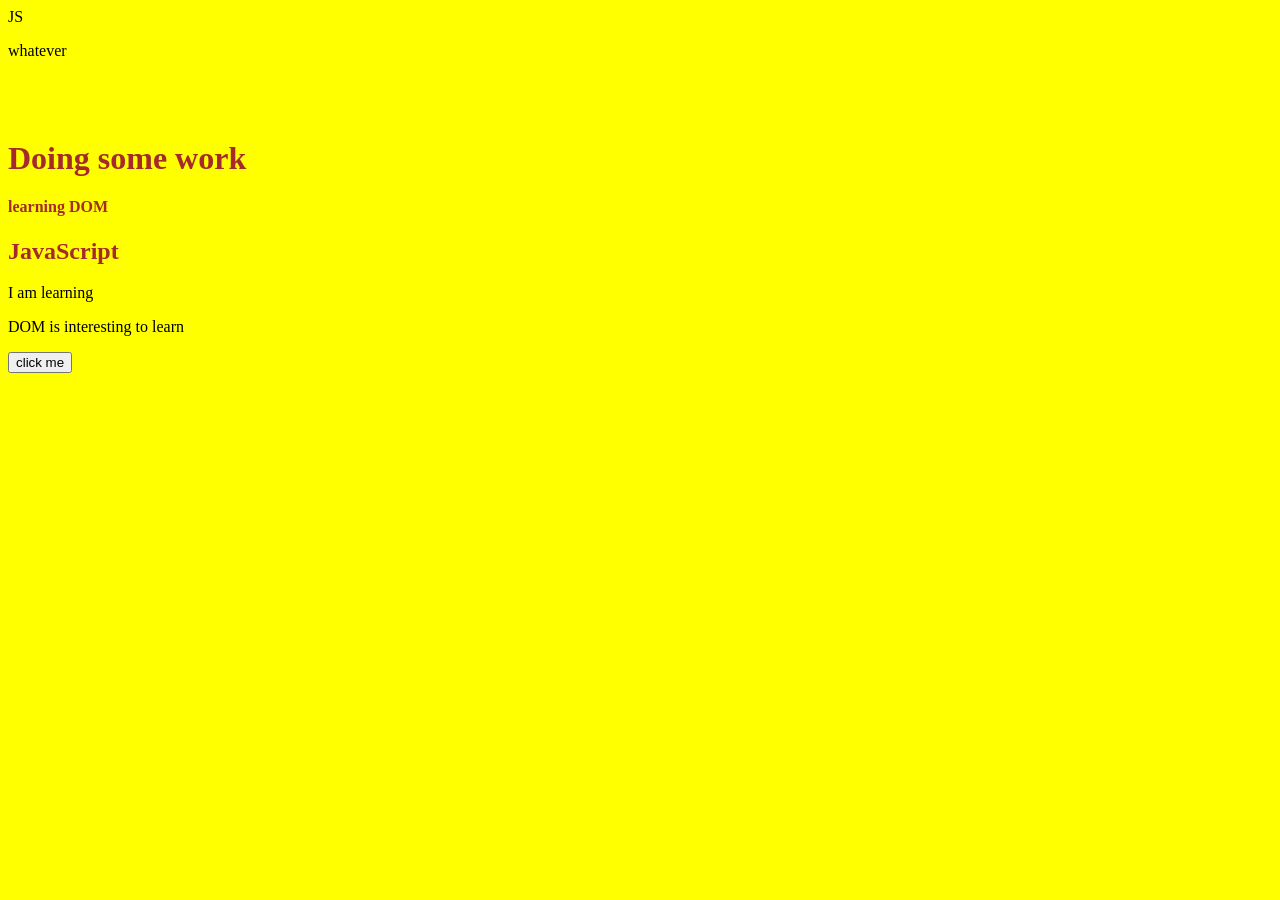
<file: DOM/index.html>
<!DOCTYPE html>
<html lang="en">
<head>
    <meta charset="UTF-8">
    <meta name="viewport" content="width=device-width, initial-scale=1.0">
    <title>Learning DOM in js</title>
    <link rel="stylesheet" href="style.css">
</head>
<body>
    <div>
        JS
        <div></div>
        <p>whatever</p>
</div>
<h1 style = "visibility: hidden">old heading</h1>
    <h1 class ="heading">Doing some work</h1>
    <h4 class ="heading">learning DOM</h4>
    <h2 class ="heading">JavaScript</h2>
    <p>I am learning</p>
    <p>DOM is interesting to learn</p>
    <button id="myId">click me</button>
    <script src="script.js"></script>
</body>
</html>
</file>
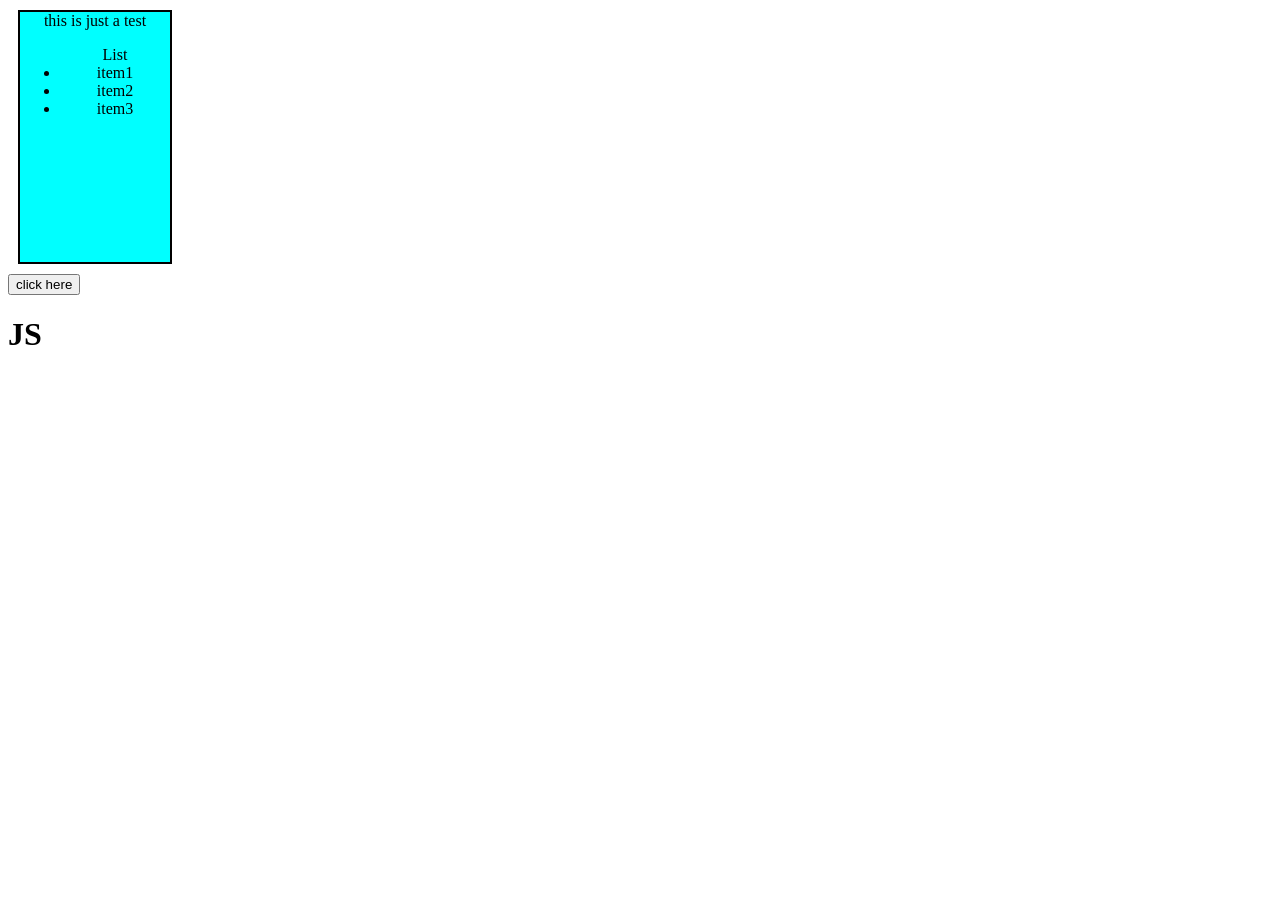
<file: DOM2/index.html>
<!DOCTYPE html>
<html lang="en">
<head>
    <meta charset="UTF-8">
    <meta name="viewport" content="width=device-width, initial-scale=1.0">
    <title>Document</title>
    <link rel="stylesheet" href="style.css">
</head>
<body>
    <div id = "circle">
        this is just a test
        <ul>
            List
            <li>item1</li>
            <li>item2</li>
            <li>item3</li>
        </ul>
    </div>
    <p class = "para">I am learning DOM</p>
    <h1 id = "heading">JS</h1>
    <script src="script.js"></script>
</body>
</html>
</file>
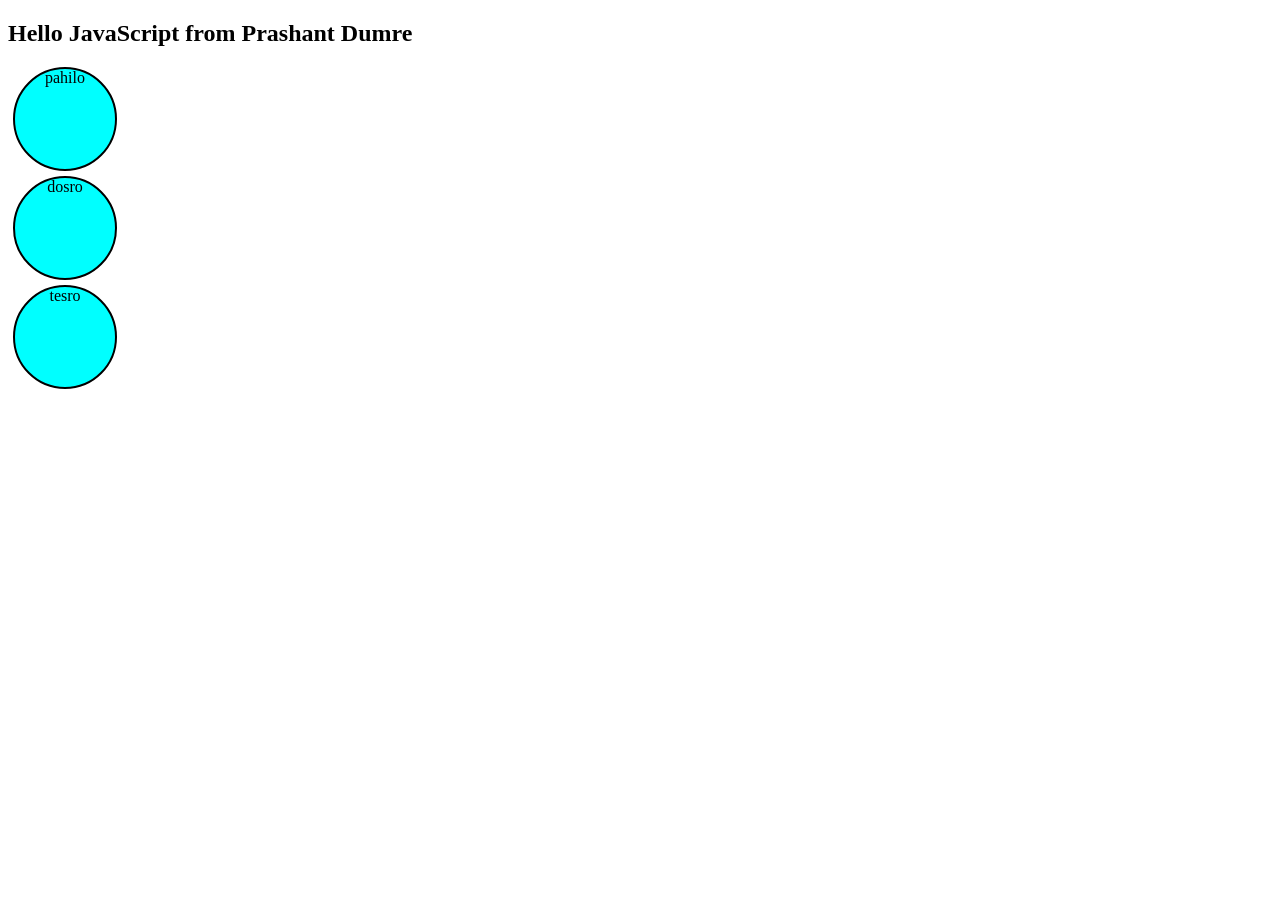
<file: DOMpracticeQNS/Index.html>
<!DOCTYPE html>
<html lang="en">
<head>
    <meta charset="UTF-8">
    <meta name="viewport" content="width=device-width, initial-scale=1.0">
    <title>Learning DOM in js</title>
    <link rel="stylesheet" href="style.css">
</head>
<body>
    <h2>Hello JavaScript</h2>
    <div class = "box">first div</div>
    <div class = "box">Second div</div>
    <div class = "box">Third div</div>
    <script src="script.js"></script>
</body>
</html>
</file>
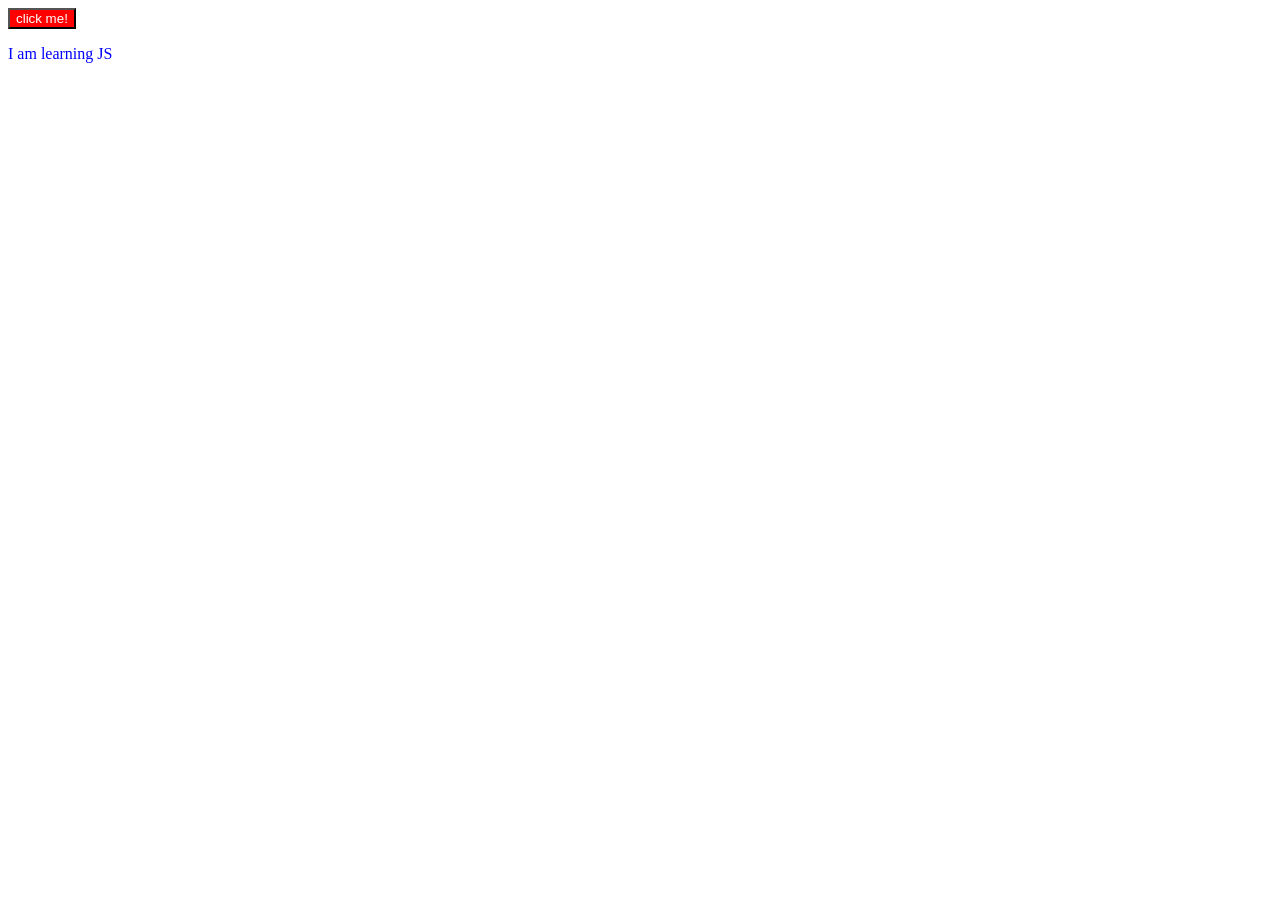
<file: DOMpracticeQNS2/index.html>
<!DOCTYPE html>
<html lang="en">
<head>
    <meta charset="UTF-8">
    <meta name="viewport" content="width=device-width, initial-scale=1.0">
    <title>DOM Practice Questions</title>
    <link rel="stylesheet" href="style.css">
</head>
<body>
    <p class = "content">I am learning JS</p>
    <script src="script.js"></script>
</body>
</html>
</file>
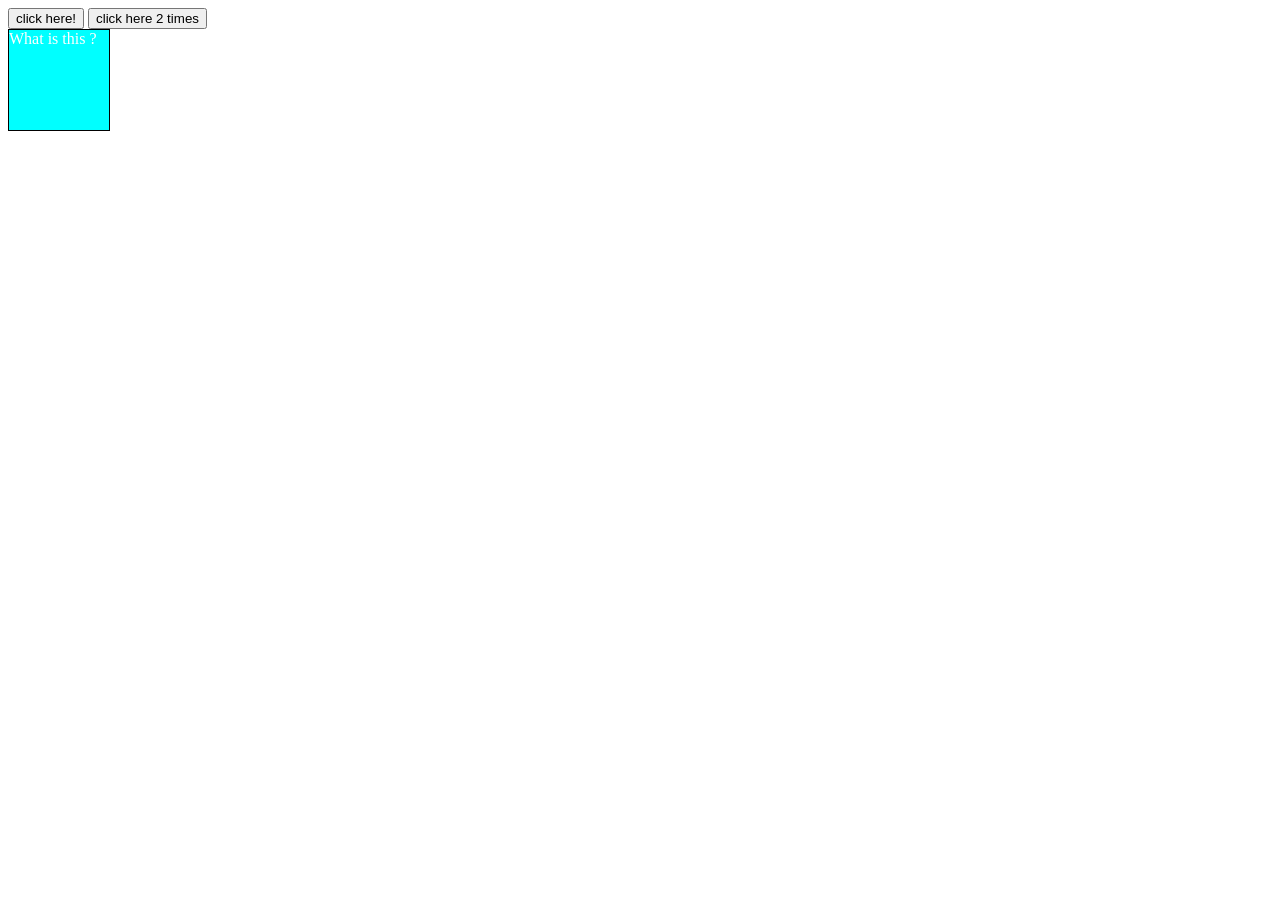
<file: Events/index.html>
<!DOCTYPE html>
<html lang="en">
<head>
    <meta charset="UTF-8">
    <meta name="viewport" content="width=device-width, initial-scale=1.0">
    <title>Events</title>
     <link rel="stylesheet" href="style.css">
</head>
<body>

    <button id = "btn1">
       click here!
    </button>
    <button id = "btn2"> 
        click here 2 times
    </button>
    <div>What is this ?</div>
        <script src="script.js"></script>
</body>
</html>
</file>
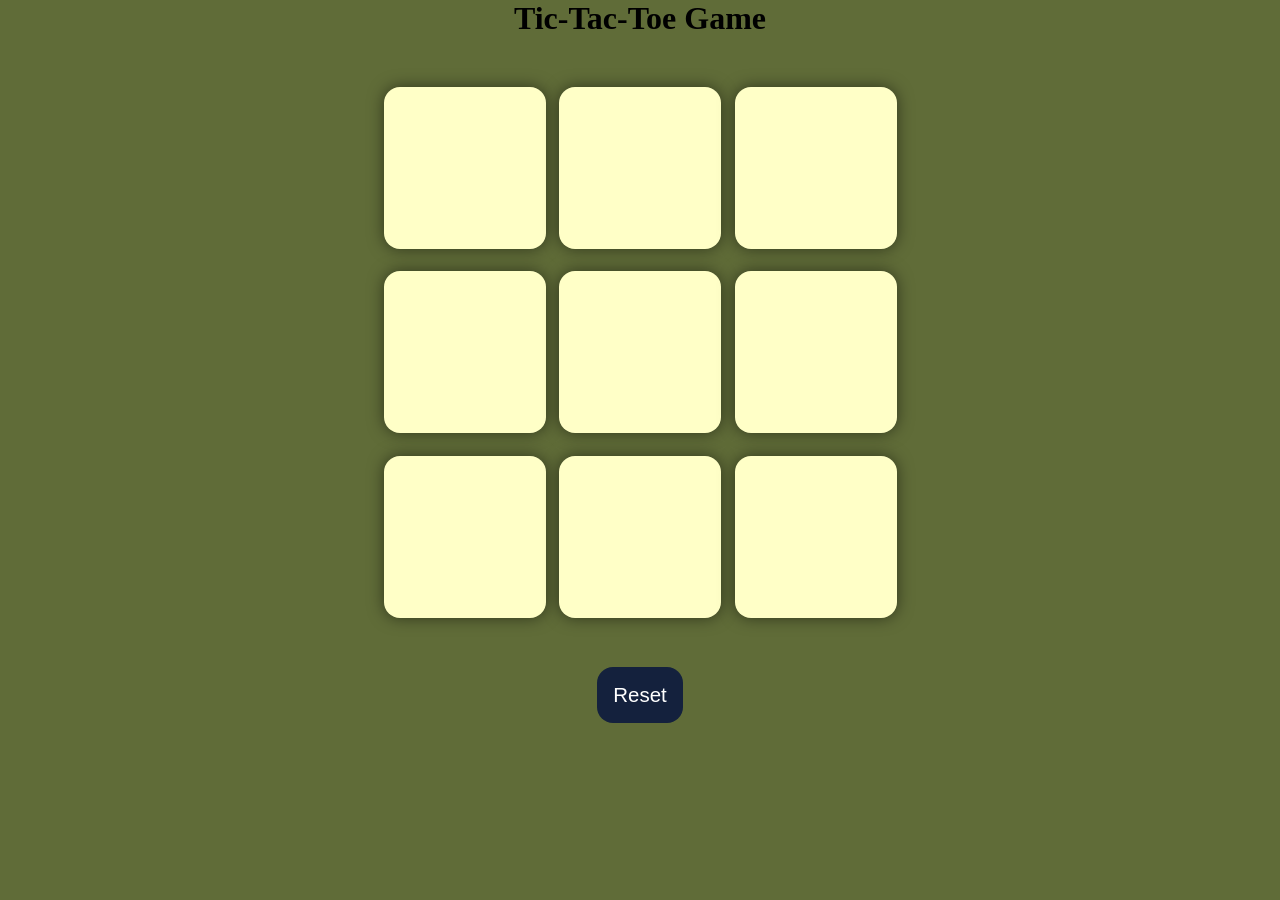
<file: GameTicTacToe/index.html>
<!DOCTYPE html>
<html lang="en">
<head>
    <meta charset="UTF-8">
    <meta name="viewport" content="width=device-width, initial-scale=1.0">
    <title>Toc-Tac-Toe Game</title>
     <link rel="stylesheet" href="style.css">
</head>
<body>
    <div class="msg-container hide">
        <p id = "msg">Winner</p>
        <button id = "newgame-button">New Game</button>
    </div>
    <main>
        <h1>Tic-Tac-Toe Game</h1>
        <div class="container">
        <div class = "game">
            <button class = "box"></button>
            <button class = "box"></button>
            <button class = "box"></button>
            <button class = "box"></button>
            <button class = "box"></button>
            <button class = "box"></button>
            <button class = "box"></button>
            <button class = "box"></button>
            <button class = "box"></button>
        </div>
        </div>
        <button id = "reset-button">Reset</button>
    </main>
    <script src="game.js"></script>
</body>
</html>
</file>
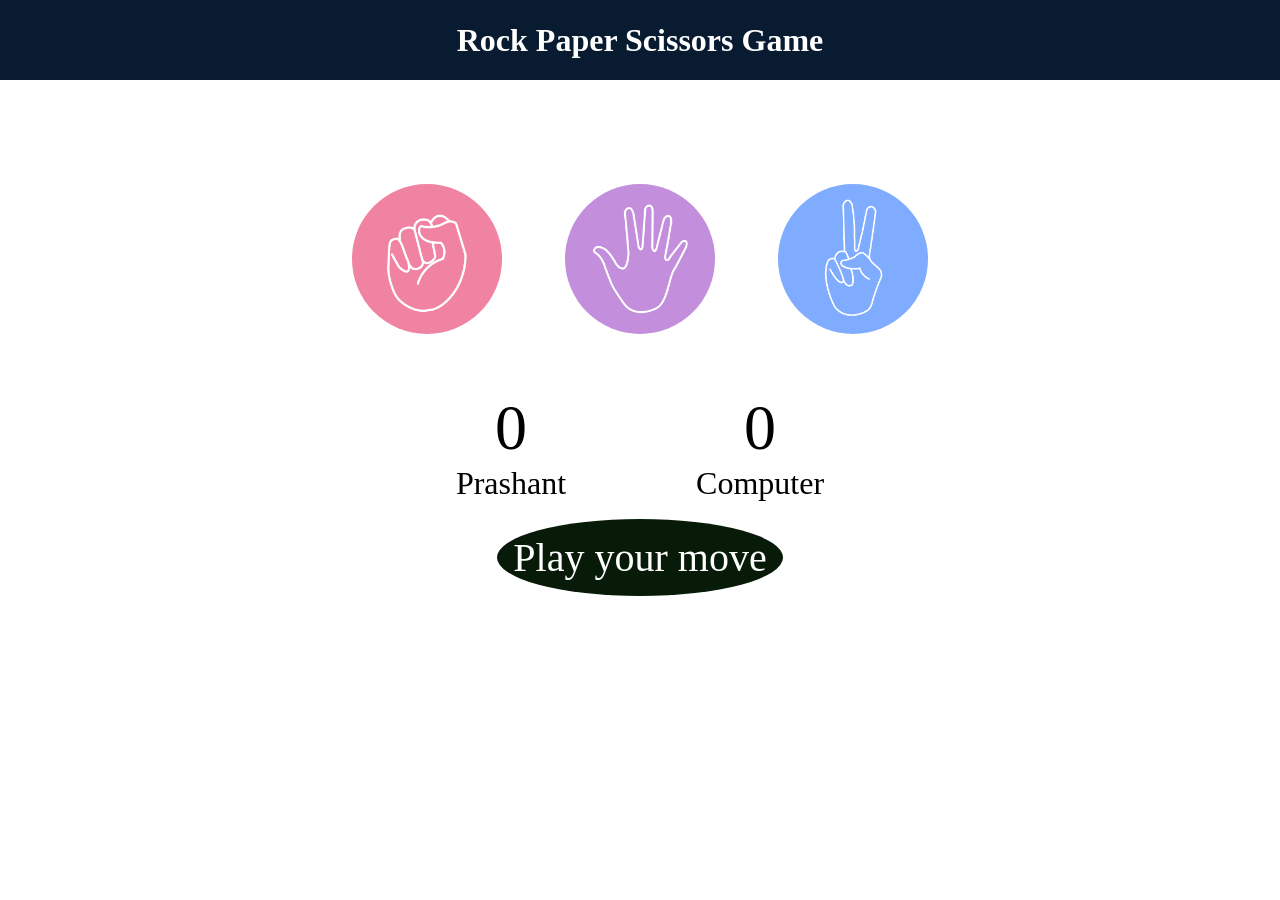
<file: MiniProjectGame/index.html>
<!DOCTYPE html>
<html lang="en">
<head>
    <meta charset="UTF-8">
    <meta name="viewport" content="width=device-width, initial-scale=1.0">
    <title>Rock-Paper-Scissors Game</title>
    <link rel="stylesheet" href="style.css">
</head>
<body>
    <h1>Rock Paper Scissors Game</h1>
    <div class="choices">
        <div class="choice" id="rock">
            <img src = "./images/rock.png">
        </div>

        <div class="choice" id="paper">
            <img src = "./images/paper.png">
        </div>

        <div class="choice" id="scissors">
            <img src = "./images/scissors.png">
        </div>

    </div>

    <div class="score-board">
        <div class="score">
            <p id="user-score">0</p>
            <p>Prashant</p>
        </div>

         <div class="score">
            <p id="comp-score">0</p>
            <p>Computer</p>
        </div>
    </div>

    <div class="msg-container">
        <p id="msg">Play your move</p>
    </div>

    <script src="game.js"></script>
</body>
</html>
</file>
<file: DOM/style.css>
.heading{
    color: brown;
}

body{
    background-color: yellow; 
}
</file>
<file: DOM2/style.css>
#circle{
    color : cyan;
    height : 250px;
    width : 150px;
    background-color: aqua;
    color : black;
    text-align: center;
    border : 2px solid black;
    margin : 10px;

}
</file>
<file: DOMpracticeQNS/style.css>
.box{
    height : 100px;
    width : 100px;
    border : 2px solid black;
    margin : 5px;
    text-align: center;
    background-color: cyan;
    border-radius: 50%;

}
</file>
<file: DOMpracticeQNS2/style.css>
.content{
    color :blue
}

.newcontent{
    background-color: green;
}
</file>
<file: Events/style.css>
div{
    height : 100px;
    width : 100px;
    color : white;
    background-color: cyan;
    border : 1px solid black;
}
</file>
<file: GameTicTacToe/style.css>
*{
    margin : 0px;
    padding : 0px;
}

body{
    background-color: #606c38;
    text-align : center;
}

.container{
    height : 70vh;
     display : flex;
    flex-wrap : wrap;
    justify-content: center;
    align-items: center;
}

.game{
    height : 60vmin;
    width : 60vmin;
    display : flex;
    flex-wrap : wrap;
    justify-content: center;
    align-items: center;
    gap : 1.5vmin;
}

.box{
    height : 18vmin;
    width : 18vmin;
    border-radius: 1rem;
    border : none;
    box-shadow: 0 0 1rem rgba(0,0,0,0.5);
    font-size : 10vmin;
    color : #48cae4;
    background-color: #ffffc7;
}

#reset-button{
    padding : 1rem;
    font-size : 1.28rem;
    background-color: #14213d;
    color : white;
    border-radius : 1rem;
    border : none;
}

#newgame-button{
    padding : 1rem;
    font-size : 1.28rem;
    background-color: #14213d;
    color : white;
    border-radius : 1rem;
    border : none;
}

#msg{
    color : white;
    font-size : 9vmin;
}

.msg-container{
    height : 100vmin;
    display : flex;
    justify-content : center;
    align-items : center;
    flex-direction: column;
    gap: 3.5rem;
}

.hide{
    display : none;
}
</file>
<file: MiniProjectGame/style.css>
*{
    margin : 0px;
    padding : 0px;
    text-align: center;
}

h1{
    background-color: #081b31;
    color : white;
    height: 5rem;
    line-height : 5rem;
}

.choice{
    height: 165px;
    width: 165px;
    border-radius: 50%;
    display: flex;
    justify-content: center;
    align-items: center;
}

.choice:hover{
    opacity : 0.5;
    background-color: #081b31;
}

img{
    height: 150px;
    width: 150px;
    object-fit: cover;
    border-radius: 50%;
}

.choices{
    display : flex;
    justify-content: center;
    align-items : center;
    gap : 3rem;
    margin-top: 6rem;
    cursor: pointer;
}

.score-board{
    display: flex;
    justify-content: center;
    align-items: center;
    font-size: 2rem;
    gap : 130px;
    margin-top: 50px;
}

#user-score, #comp-score{
    font-size: 4rem;
}

.msg-container{
    margin-top: 2rem; 
}

#msg{
    background-color: #081b08;
    color: white;
    font-size: 40px;
    height : 4rem;
    display: inline;
    padding: 1rem;
    border-radius: 50%;
}
</file>
